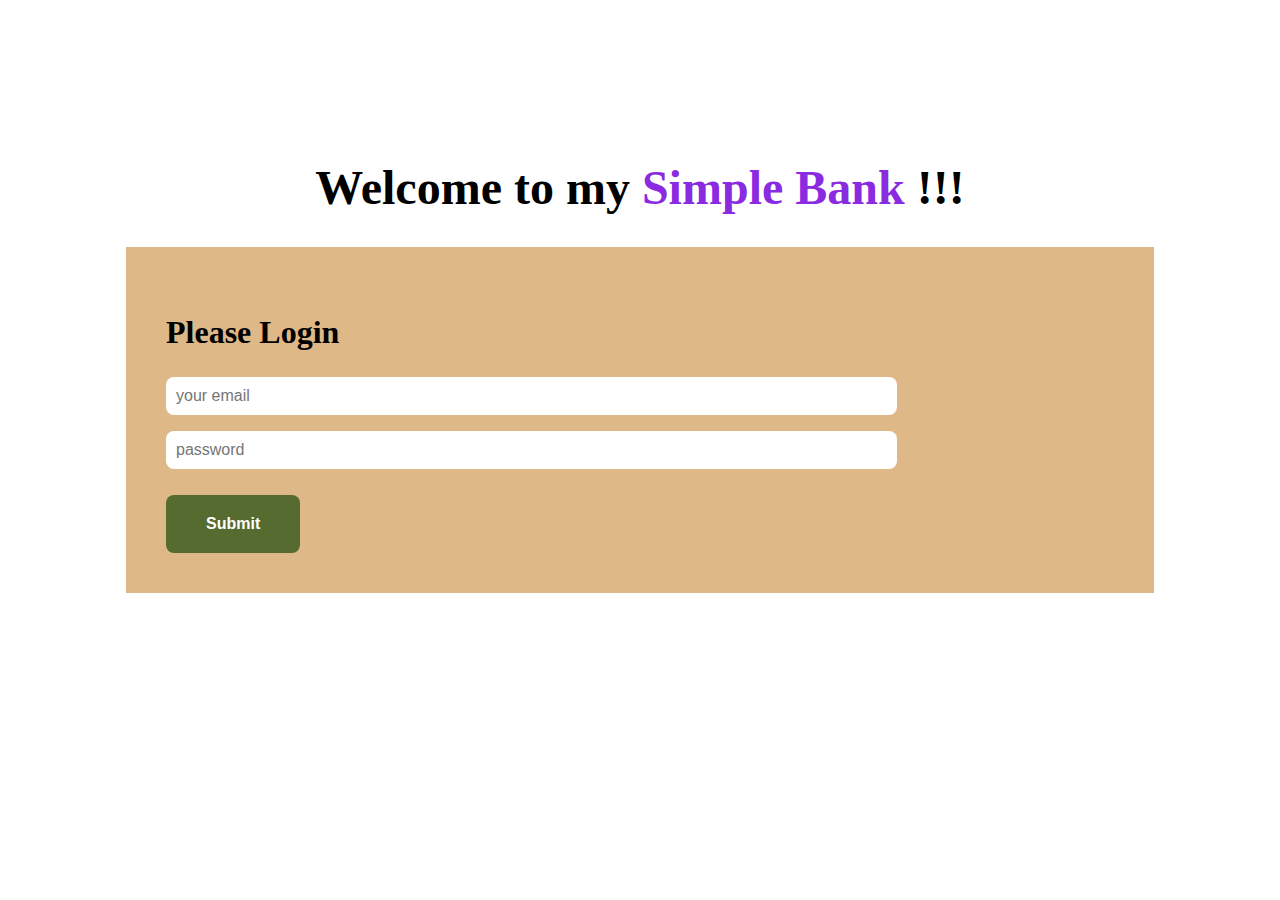
<file: index.html>
<!DOCTYPE html>
<html lang="en">

<head>
    <meta charset="UTF-8">
    <meta name="viewport" content="width=device-width, initial-scale=1.0">
    <title>Simple Bank</title>
    <link rel="stylesheet" href="styles/style.css">
</head>

<body>
    <h1>Welcome to my <span>Simple Bank</span> !!!</h1>
    <div class="login-form">
        <h2>Please Login</h2>
        <input type="email" name="" id="user-email" placeholder="your email">
        <input type="password" name="" id="password" placeholder="password">
        <button id="btn-submit">Submit</button>
    </div>
    <script src="js/login.js"></script>
</body>

</html>
</file>
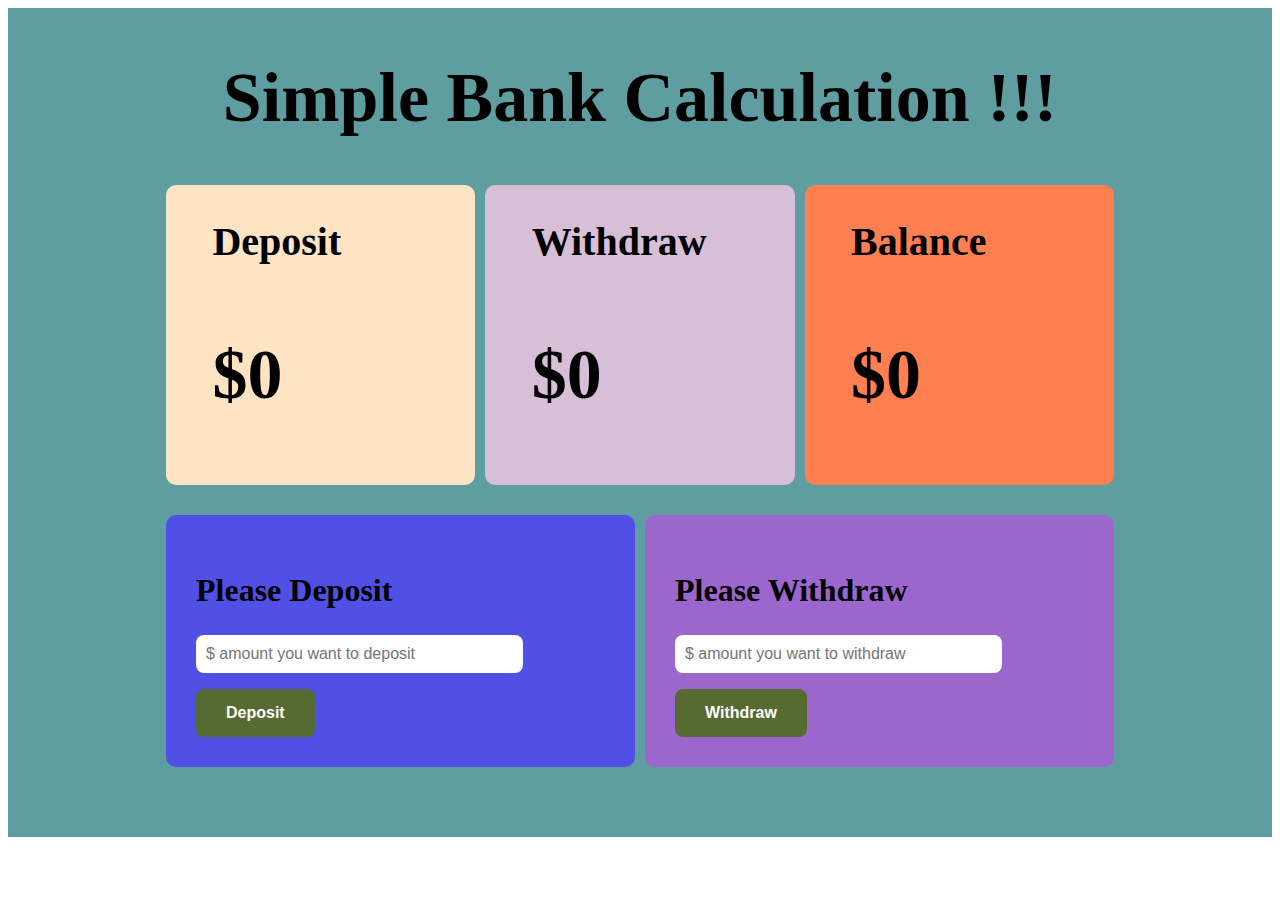
<file: bank.html>
<!DOCTYPE html>
<html lang="en">
<head>
    <meta charset="UTF-8">
    <meta name="viewport" content="width=device-width, initial-scale=1.0">
    <title>Bank Inside</title>
    <link rel="stylesheet" href="styles/style.css">
</head>
<body>
    <section id="bank-info">
        <h1>Simple Bank Calculation !!!</h1>
        <div id="info-container">
            <div class="info deposit">
                <h2>Deposit</h2>
                <p>$<span id="deposit-total">0</span></p>
            </div>
            <div class="info withdraw">
                <h2>Withdraw</h2>
                <p>$<span id="withdraw-total">0</span></p>
            </div>
            <div class="info balance">
                <h2>Balance</h2>
                <p>$<span id="balance-total">0</span></p>
            </div>
        </div>
        <div id="user-input-container">
            <div class="user-deposit-input input">
                <h2>Please Deposit</h2>
                <input id="deposit-amount" type="" placeholder="$ amount you want to deposit">
                <button id="btn-deposit">Deposit</button>
            </div>
            <div class="user-withdraw-input input">
                <h2>Please Withdraw</h2>
                <input id="withdraw-amount" type="" placeholder="$ amount you want to withdraw">
                <button id="btn-withdraw">Withdraw</button>
            </div>
        </div>
    </section>
</body>
<script src="js/bank.js"></script>
</html>
</file>
<file: styles/style.css>
h1 {
    text-align: center;
    font-size: 3rem;
    margin-top: 10rem;
}

h1>span {
    color: blueviolet;
}

h2 {
    font-size: 2rem;
}

.login-form {
    background-color: burlywood;
    width: 75%;
    margin: auto;
    padding: 40px;
}

input {
    display: block;
    margin-bottom: 1rem;
    width: 75%;
    padding: 10px;
    border: none;
    border-radius: 8px;
    font-size: 1rem;
}

input::placeholder {
    font-size: 1rem;
}

#btn-submit {
    padding: 20px 40px;
    color: white;
    font-size: 1rem;
    font-weight: bold;
    border-radius: 8px;
    background-color: darkolivegreen;
    border: none;
    margin-top: 10px;
}

#btn-submit:hover {
    background-color: black;
}

/* bank inside styles */
#bank-info {
    background-color: cadetblue;
}

#bank-info h1 {
    font-size: 70px;
    margin-top: 0;
    padding-top: 50px;
}

#info-container {
    display: grid;
    grid-template-columns: repeat(3, 1fr);
    gap: 10px;
    width: 75%;
    margin-left: auto;
    margin-right: auto;
}

#info-container h2 {
    font-size: 40px;
}

.info {
    padding-left: 15%;
    border-radius: 10px;
}

.deposit {
    background-color: bisque;
}

.withdraw {
    background-color: thistle;
}

.balance {
    background-color: coral;
}

.info p {
    font-size: 70px;
    font-weight: bold;
}

#user-input-container {
    display: grid;
    grid-template-columns: repeat(2, 1fr);
    gap: 10px;
    width: 75%;
    margin-left: auto;
    margin-right: auto;
    padding-top: 30px;
    padding-bottom: 70px;
}

.input {
    border-radius: 10px;
    padding: 30px;
}

.user-deposit-input {
    background-color: rgb(80, 80, 231);
}

.user-withdraw-input {
    background-color: rgb(156, 102, 207);
}

#btn-deposit,
#btn-withdraw {
    padding: 15px 30px;
    color: white;
    font-size: 1rem;
    font-weight: bold;
    border-radius: 8px;
    background-color: darkolivegreen;
    border: none;
}

#btn-deposit:hover,
#btn-withdraw:hover {
    background-color: black;
}

@media screen and (max-width: 576px) {
    h1 {
        font-size: 2rem;
        margin-top: 5rem;
    }

    h2 {
        font-size: 1.5rem;
    }

    #btn-submit {
        padding: 15px 30px;
    }

    /* inside bank part */
    #bank-info h1 {
        font-size: 28px;
    }

    #info-container h2 {
        font-size: 15px;
    }

    #info-container {
        width: 80%;
    }

    .info p {
        font-size: 40px;
        margin: 0;
        margin-bottom: 15px;
    }

    #user-input-container {
        grid-template-columns: repeat(1, 1fr);
        width: 80%;
    }

    input {
        font-size: .75rem;
    }

    input::placeholder {
        font-size: .75rem;
    }

    #btn-deposit,
    #btn-withdraw {
        padding: 10px 25px;
        font-size: .75rem;
    }
}

@media screen and (min-width: 576px) and (max-width: 992px) {
    #bank-info h1 {
        font-size: 55px;
    }

    #info-container h2 {
        font-size: 30px;
    }

    .info p {
        font-size: 60px;
        margin: 0;
        margin-bottom: 20px;
    }

    #user-input-container h2 {
        font-size: 29px;
    }

    input {
        width: 85%;
        font-size: .8rem;
    }

    input::placeholder {
        font-size: .8rem;
    }

    #btn-deposit,
    #btn-withdraw {
        padding: 13px 27px;
        font-size: .8rem;
    }
}
</file>
